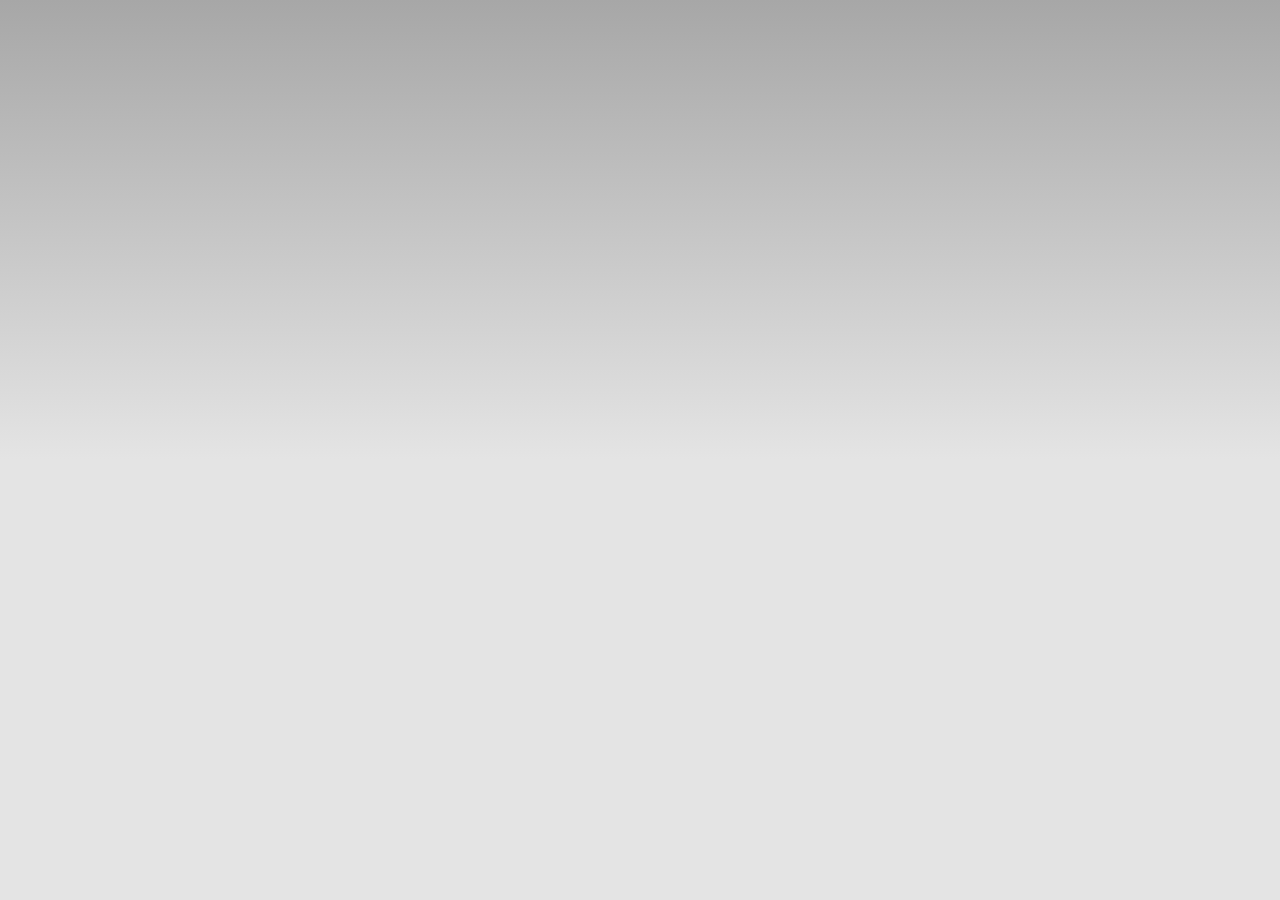
<file: www/index.html>
<!DOCTYPE html>
<html>
    <head>
        <meta http-equiv="Content-Type" content="text/html; charset=UTF-8" />
        <meta name="format-detection" content="telephone=no" />
        <meta name="viewport" content="user-scalable=no, initial-scale=1, maximum-scale=1, minimum-scale=1, width=device-width, height=device-height, target-densitydpi=device-dpi" />
        <title>Cinemapark</title>
        <link rel="stylesheet" type="text/css" href="css/index.css" />
        
        <script type="text/javascript" src="jquery-1.8.2.min.js"></script>
        <script type="text/javascript" src="cordova-2.1.0.js"></script>
        <script type="text/javascript" src="ChildBrowser.js"></script>
        <script type="text/javascript" src="js/cinemapark.js"></script>
    </head>
    <body>
        <script type="text/javascript">
            app.initialize();
        </script>
        
        <div id="content"></div>
    </body>
</html>
</file>
<file: www/css/index.css>
/*
 * Licensed to the Apache Software Foundation (ASF) under one
 * or more contributor license agreements.  See the NOTICE file
 * distributed with this work for additional information
 * regarding copyright ownership.  The ASF licenses this file
 * to you under the Apache License, Version 2.0 (the
 * "License"); you may not use this file except in compliance
 * with the License.  You may obtain a copy of the License at
 *
 * http://www.apache.org/licenses/LICENSE-2.0
 *
 * Unless required by applicable law or agreed to in writing,
 * software distributed under the License is distributed on an
 * "AS IS" BASIS, WITHOUT WARRANTIES OR CONDITIONS OF ANY
 * KIND, either express or implied.  See the License for the
 * specific language governing permissions and limitations
 * under the License.
 */
* {
    -webkit-touch-callout: none;                /* prevent callout to copy image, etc when tap to hold */
    -webkit-text-size-adjust: none;             /* prevent webkit from resizing text to fit */
    -webkit-tap-highlight-color: rgba(0,0,0,0); /* make transparent link selection, adjust last value opacity 0 to 1.0 */
    -webkit-user-select: none;                  /* prevent copy paste, to allow, change 'none' to 'text' */
}

body {
    background-color:#E4E4E4;
    background-image:linear-gradient(top, #A7A7A7 0%, #E4E4E4 51%);
    background-image:-webkit-linear-gradient(top, #A7A7A7 0%, #E4E4E4 51%);
    background-image:-ms-linear-gradient(top, #A7A7A7 0%, #E4E4E4 51%);
    background-image:-webkit-gradient(
        linear,
        left top,
        left bottom,
        color-stop(0, #A7A7A7),
        color-stop(0.51, #E4E4E4)
    );
    background-attachment:fixed;
    font-family: Tahoma, Arial, 'HelveticaNeue-Light', 'HelveticaNeue', Helvetica, sans-serif;
    font-size:14px;
    height:100%;
    margin:0px;
    padding:0px;
    /*text-transform:uppercase;*/
    width:100%;
}

/* Portrait layout (default) */
.app {
    background:url(../img/logo.png) no-repeat center top; /* 170px x 200px */
    position:absolute;             /* position in the center of the screen */
    left:50%;
    top:50%;
    height:50px;                   /* text area height */
    width:225px;                   /* text area width */
    text-align:center;
    padding:180px 0px 0px 0px;     /* image height is 200px (bottom 20px are overlapped with text) */
    margin:-115px 0px 0px -112px;  /* offset vertical: half of image height and text area height */
                                   /* offset horizontal: half of text area width */
}

/* Landscape layout (with min-width) */
@media screen and (min-aspect-ratio: 1/1) and (min-width:400px) {
    .app {
        background-position:left center;
        padding:75px 0px 75px 170px;  /* padding-top + padding-bottom + text area = image height */
        margin:-90px 0px 0px -198px;  /* offset vertical: half of image height */
                                      /* offset horizontal: half of image width and text area width */
    }
}

h1 {
    font-size:24px;
    font-weight:normal;
    margin:0px;
    overflow:visible;
    padding:0px;
    text-align:center;
}

.event {
    border-radius:4px;
    -webkit-border-radius:4px;
    color:#FFFFFF;
    font-size:12px;
    margin:0px 30px;
    padding:2px 0px;
}

.event.listening {
    background-color:#333333;
    display:block;
}

.event.received {
    background-color:#4B946A;
    display:none;
}

@keyframes fade {
    from { opacity: 1.0; }
    50% { opacity: 0.4; }
    to { opacity: 1.0; }
}
 
@-webkit-keyframes fade {
    from { opacity: 1.0; }
    50% { opacity: 0.4; }
    to { opacity: 1.0; }
}
 
.blink {
    animation:fade 3000ms infinite;
    -webkit-animation:fade 3000ms infinite;
}

/*----------------------------------------*/

.clear{
    clear: both;
}

#content{
}

/*--------movies------------*/

ul#movieList{
    margin-top: 0px;
    padding-left: 5px;
}

.movieImg{
    width: 30%;
    float: left;
}

.movieText{
    width: 68%;
    float: left;
    padding-left: 5px;
    padding-top: 10px;
}

/*--------multiplexes--------*/

a.backLink {
    color: #00E;
    padding: 5px 15px;
    float: right;
}

ul.multList{
    list-style-type: none;
    margin-top: 0px;
    margin-bottom: 5px;
    padding-left: 10px;
}

ul.multList li {
   
}

ul.multList a {
    color: #00E;
    font-size: 16px;
    font-weight: bold;
    text-decoration: none;
    white-space: nowrap;
}

ul.multList a.multSelected {
    color: white;
    background-color: #00E;
}
</file>
